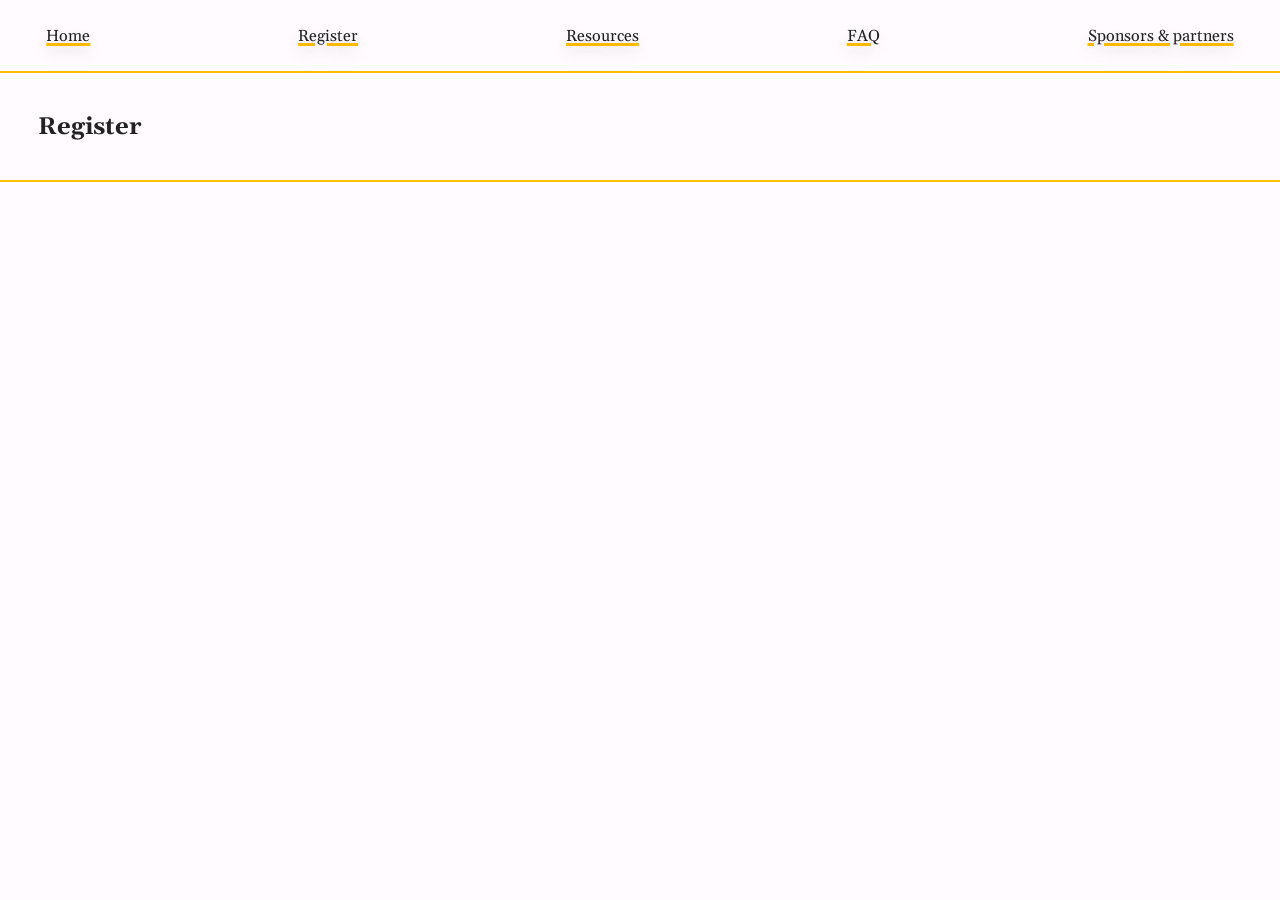
<file: register.html>
<!DOCTYPE html>
<html>
<head>
	<meta charset="UTF-8">
	<meta http-equiv="X-UA-Compatible" content="IE=edge">
	<title>Register - Tiger Tank Malaysia</title>
	<meta name="viewport" content="width=device-width, initial-scale=1">

	<link rel="preconnect" href="https://fonts.googleapis.com">
	<link rel="preconnect" href="https://fonts.gstatic.com" crossorigin>
	<link href="https://fonts.googleapis.com/css2?family=Gelasio:ital,wght@0,400..700;1,400..700&family=Montserrat:ital,wght@0,100..900;1,100..900&display=swap" rel="stylesheet">

	<link rel="stylesheet" type="text/css" media="screen" href="style.css">

	<script src="./load-navigation-bar.js" defer></script>
</head>
<body>
	<nav>
	</nav>
	<main>
		<section>
			<h1>Register</h1>
		</section>
	</main>

</body>
</html>
</file>
<file: style.css>
html {
	--black: #222222;
	--white: #FFFBFF;
	--yellow: #FFBE02;
	--green: #27A662;
	--grey: #F5F5F5;

	--box-shadow-colour: #22222222;

	--base-width: 8rem;
	--base-font-size: 1rem;
	--border-thickness: 0.1rem;

	--base-horizontal-padding: calc(var(--base-width) * 0.3);
	--base-vertical-padding: calc(var(--base-font-size) * 2.4);
}
@media (width <= 750px) {
	html {
		--base-width: 18vw;
	}
}

body {
	background-color: var(--white);
	margin: 0;
	color: var(--black);

	font-family: Gelasio;
}

/* #region navigation bar */
nav {
	position: sticky;
	top: 0;
	background-color: var(--white);
	border-bottom: calc(var(--border-thickness) * 1.5) solid var(--yellow);
}
nav, nav * {
	z-index: 2;
}

a {
	color: var(--green);
}

@media (width > 750px) {
	#button-dropdown-navbar-toggle {
		display: none;
	}
	nav ul {
		display: flex;
		justify-content: space-between;
		margin: 0;
		padding: calc(var(--base-vertical-padding) * 0.67) var(--base-horizontal-padding);
		list-style-type: none;
	}
	nav ul li {
		display: inline-block;
	}
	nav ul li a {
		padding: calc(var(--base-width) * 0.0625);
		font-size: calc(var(--base-font-size) * 1);
		color: var(--black);
		text-decoration: underline solid calc(var(--border-thickness) * 2) var(--yellow);
		transition-duration: 400ms;

		text-shadow: rgba(0, 0, 0, 0.15) 0px 5px 15px;
	}
	nav ul li a:hover {
		background-color: var(--black);
		color: var(--white);
	}
}
@media (width <= 750px) {
	#button-dropdown-navbar-toggle {
		display: flex;
		align-items: center;
		justify-content: space-between;
		width: 100%;
		padding: var(--base-horizontal-padding);
		border: none;

		font-size: 1rem;
		font-family: Gelasio;

		background-color: var(--white);
	}
	#button-dropdown-navbar-toggle[data-dropdown-visible="false"]::after {
		content: url("./assets/icons/keyboard_arrow_down_24dp_000000_FILL0_wght400_GRAD0_opsz24.svg");
		/* set the size to the size of the icon (24px by 24px) because by default the height of this ::after element is more than 24px for some reason */
		width: 24px;
		height: 24px;
	}
	#button-dropdown-navbar-toggle[data-dropdown-visible="true"]::after {
		content: url("./assets/icons/keyboard_arrow_up_24dp_000000_FILL0_wght400_GRAD0_opsz24.svg");
		width: 24px;
		height: 24px;
	}
	nav ul[data-dropdown-visible="false"] {
		display: none;
	}
	nav ul[data-dropdown-visible="true"] {
		display: block;
	}
	nav ul {
		margin: 0;
		padding: 0;
		background-color: var(--yellow);
		list-style-type: none;
	}
	nav ul li.current-page {
		display: none;
	}
	nav ul li a {
		display: block;
		padding: var(--base-horizontal-padding);
		color: var(--black);
		text-decoration: none;
	}
}
/* #endregion */


section {
	padding: var(--base-horizontal-padding);
	border-bottom: calc(var(--border-thickness) * 1.5) solid var(--yellow);
}

/* #region h1 */
#h1-section {
	background: linear-gradient(135deg,rgba(255, 190, 2, 0.5) 0%, rgba(255, 251, 255, 1) 40%, rgba(255, 251, 255, 1) 60%, rgba(39, 166, 98, 0.5) 100%);
	padding-top: 0;

	text-align: center;
}
h1 {
	display: inline-block;
	margin: 0;

	text-align: left;
	text-wrap: nowrap;

	font-weight: 900;
}
#h1-first-letter {
	position: relative;
	top: calc(var(--base-width) * 0.34);

	font-size: var(--base-width);
	font-family: Gelasio;
}
#h1-title-after-first-letter {	
	text-transform: uppercase;
	font-family: Montserrat;
	font-size: calc(var(--base-width) * 0.5);
}
#h1-title-after-first-letter::after{
	content: "";
	display: block;
}
#h1-subtitle {
	position: relative;
	left: calc(var(--base-width) * 0.7);
	bottom: calc(var(--base-width) * 0.5);

	border-top: var(--border-thickness) solid black;
	padding-top: calc(var(--base-width) * 0.05);

	font-weight: 400;
	font-family: Gelasio;
	font-size: calc(var(--base-width) * 0.188);
}
#image-logo {
	display: inline-block;
	width: var(--base-width);
	padding-left: calc(var(--base-width) * 0.1);
	position: relative;
	bottom: calc(var(--base-width) * 0.48);
}

#motto, #summary {
	display: block;
	margin-bottom: calc(var(--base-width) * 0.3)
}
#motto {
	font-weight: 500;
	font-size: calc(var(--base-font-size) * 2.4);
}
#summary {
	font-size: var(--base-font-size);
}

.button-link {
	display: inline-block;
	padding: 0.8rem 1.6rem;
	background-color: var(--yellow);
	color: var(--black);

	text-decoration: none;
	font-size: 1.25rem;
	transition-duration: 400ms;
}
.button-link:hover {
	background-color: var(--black);
	color: var(--white);
}
/* #endregion */

ul.box-list {
	list-style-type: none;
	padding-left: 0;
	/* display: flex; */
}
ul.box-list li {
	display: block;
	padding: var(--base-vertical-padding) var(--base-horizontal-padding);
	margin: 1rem 0;
	box-shadow: var(--box-shadow-colour) 0 calc(var(--base-width) * 0.125) calc(var(--base-width) * 0.5) 0;
}
ul.box-list h3 {
	margin-top: 0;
}
#vision-mission-list {
	display: flex;
	justify-content: space-between;
}
#vision-mission-list li {
	width: 100%;
}
</file>
